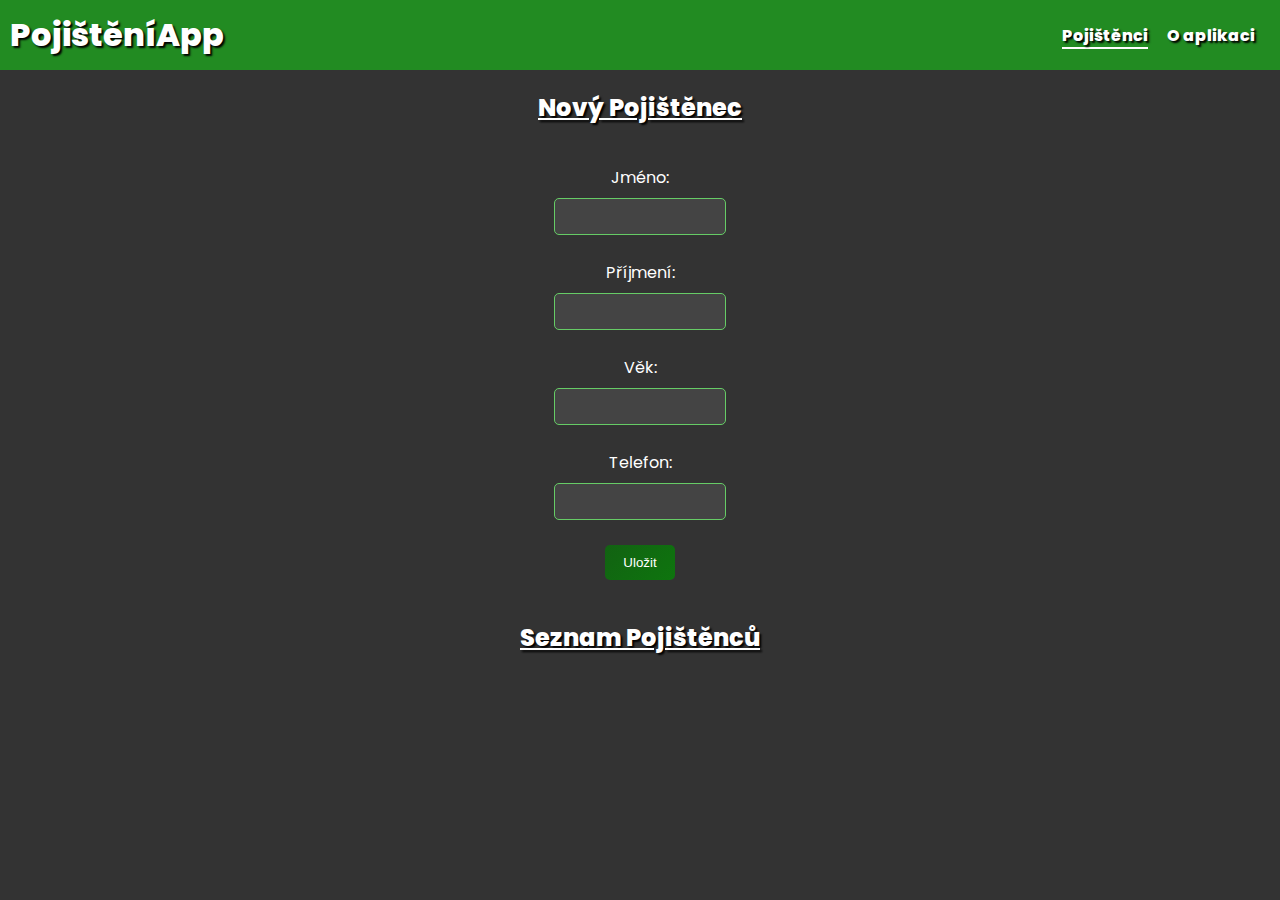
<file: index.html>
<!DOCTYPE html>
<html lang="cz-cs">

  <head>
    <meta charset="UTF-8" />
    <meta name="viewport" content="width=device-width, initial-scale=1.0" />
    <title>Správa pojištění</title>
    <link rel="stylesheet" href="css/style.css" />
    <link rel="icon" type="image/x-icon" href="/images/favicon.png" />
  </head>

  <body>
    <!-- Úvodní hlavička stránky s navigačním menu. -->
    <header>
      <h1>PojištěníApp</h1>
      <nav>
        <ul>
          <li class="aktivni"><a href="index.html">Pojištěnci</a></li>
          <li><a href="oAplikaci.html">O aplikaci</a></li>
        </ul>
      </nav>
    </header>
    <article>
      <h2>Nový Pojištěnec</h2>
      <section>
        <!-- Formulář s políčky pro zadaní údajů vyplněných uživatelem -->
        <form id="formular">
          <label for="jmeno">Jméno:</label>
          <input type="text" id="jmeno" required /><br />

          <label for="prijmeni">Příjmení:</label>
          <input type="text" id="prijmeni" required /><br />

          <label for="vek">Věk:</label>
          <input type="number" id="vek" required /><br />

          <label for="telefon">Telefon:</label>
          <input type="tel" id="telefon" required /><br />

          <button type="button" id="ulozit">Uložit</button>
        </form>

        <h2>Seznam Pojištěnců</h2>
        <!-- Zde vytváříme tabulku -->
        <div class="seznam-pojistencu"></div>
      </section>
    </article>

    <!-- Načítáme javascript soubory ve správné pořadí pro funčknost aplikace -->
    <script src="js/Pojistenec.js"></script>
    <script src="js/SpravaPojisteni.js"></script>
    <script src="js/obsluha.js"></script>
  </body>

</html>
</file>
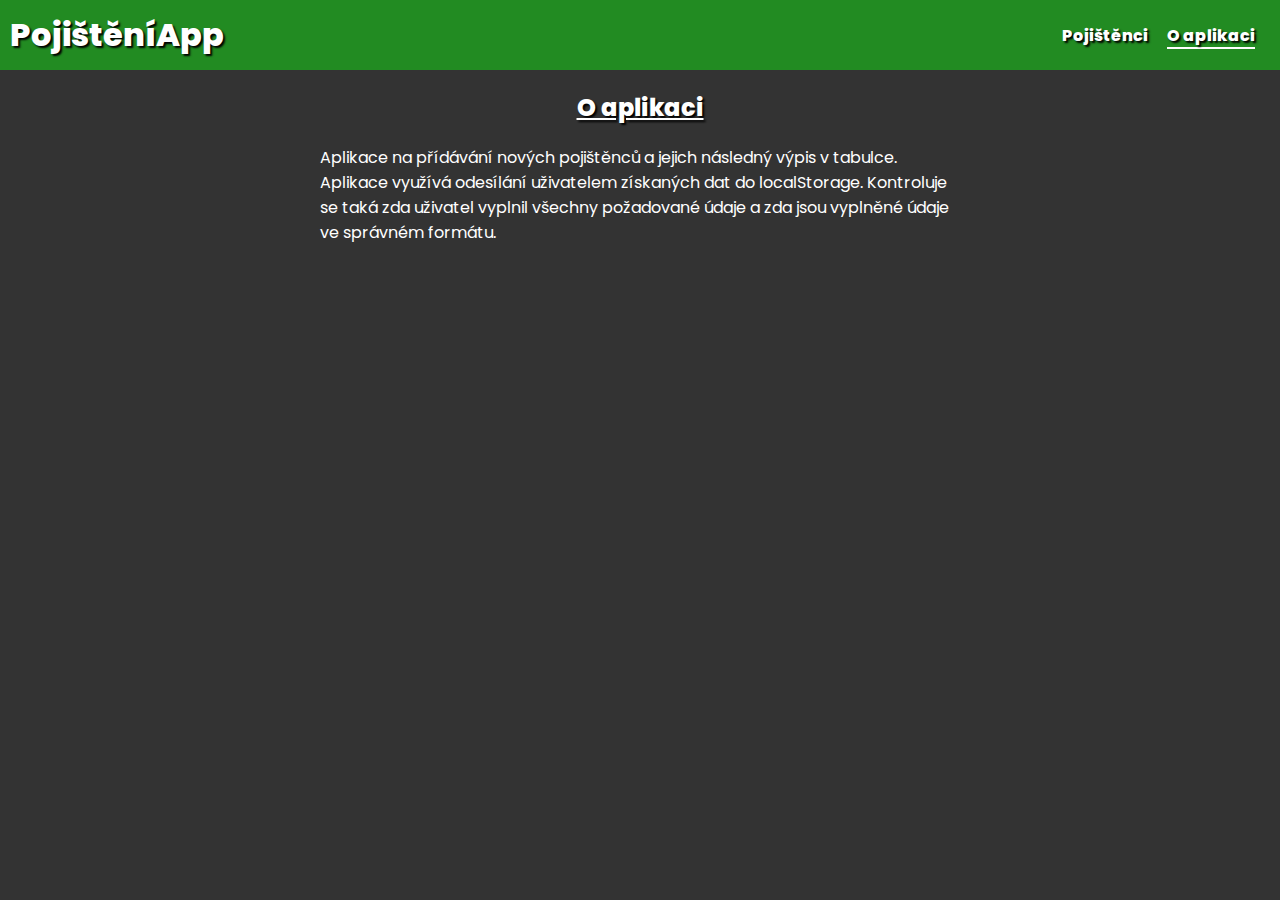
<file: oAplikaci.html>
<!DOCTYPE html>
<html lang="cz-cs">

    <head>
        <meta charset="UTF-8" />
        <meta name="viewport" content="width=device-width, initial-scale=1.0" />
        <title>O aplikaci</title>
        <link rel="stylesheet" href="css/style.css" />
        <link rel="icon" type="image/x-icon" href="/images/favicon.png" />
    </head>

    <body>
        <header>
            <h1>PojištěníApp</h1>
            <nav>
                <ul>
                    <li><a href="index.html">Pojištěnci</a></li>
                    <li class="aktivni"><a href="oAplikaci.html">O aplikaci</a></li>
                </ul>
            </nav>
        </header>
        <article>
            <h2>O aplikaci</h2>
            <section id="oApp-Section">
                <p>
                    Aplikace na přídávání nových pojištěnců a jejich následný výpis v
                    tabulce. Aplikace využívá odesílání uživatelem získaných dat do
                    localStorage. Kontroluje se taká zda uživatel vyplnil všechny
                    požadované údaje a zda jsou vyplněné údaje ve správném formátu.
                </p>
            </section>
        </article>

        <!-- Načítáme javascript soubory ve správné pořadí pro funčknost aplikace -->
        <script src="js/Pojistenec.js"></script>
        <script src="js/SpravaPojisteni.js"></script>
        <script src="js/obsluha.js"></script>
    </body>

</html>
</file>
<file: css/style.css>
@font-face {
  font-family: "Poppins";
  src: url(/fonts/Poppins-Regular.ttf);
  font-weight: normal;
}

@font-face {
  font-family: "Poppins";
  src: url(/fonts/Poppins-ExtraBold.ttf);
  font-weight: bold;
}

body {
  font-family: "Poppins";
  background-color: #333;
  color: #fff;
  margin: 0;
}

header {
  height: 50px;
  background-color: forestgreen;
  padding: 10px;
  display: flex;
  align-items: center;
  justify-content: space-between;
}

nav ul {
  list-style: none;
  padding: 0;
  margin: 0;
}

nav li {
  display: inline;
  margin-right: 15px;
}

nav a {
  text-decoration: none;
  color: #fff;
  text-shadow: 2px 2px 2px black;
  font-weight: bold;
}

.aktivni {
  margin-top: 20px;
  border-bottom: 2px solid #fff;
}

body>header>h1 {
  text-align: center;
  padding: 20px 0;
  font-size: 2em;
  color: #fff;
  text-shadow: 2px 2px 2px black;
  margin: 0;
}

h2 {
  text-align: center;
  text-decoration: underline;
  text-shadow: 2px 2px 2px black;
}

#oApp-Section {
  display: flex;
  justify-content: center;
}

p {
  max-width: 50%;
  margin: auto;
}

form {
  display: flex;
  flex-direction: column;
  align-items: center;
  padding: 20px;
}

label {
  margin-bottom: 8px;
}

/* vypínáme šipečky v number inputu při zobrazení na desktopu */

input::-webkit-outer-spin-button,
input::-webkit-inner-spin-button {
  -webkit-appearance: none;
  margin: 0;
}

input {
  width: 150px;
  padding: 10px;
  border: 1px solid #66cc66;
  border-radius: 5px;
  background-color: #444;
  color: #fff;
}

button {
  width: 70px;
  padding: 10px;
  border: none;
  border-radius: 5px;
  background: linear-gradient(135deg, #126212, #0e750e);
  color: #fff;
  cursor: pointer;
}

.seznam-pojistencu {
  margin-top: 20px;
}

table {
  width: 50%;
  margin: 0 auto 100px auto;
  border-collapse: collapse;
}

th,
td {
  border: 2px solid #66cc66;
  text-align: center;
}

th {
  background: #126212;
  color: #fff;
}
</file>
